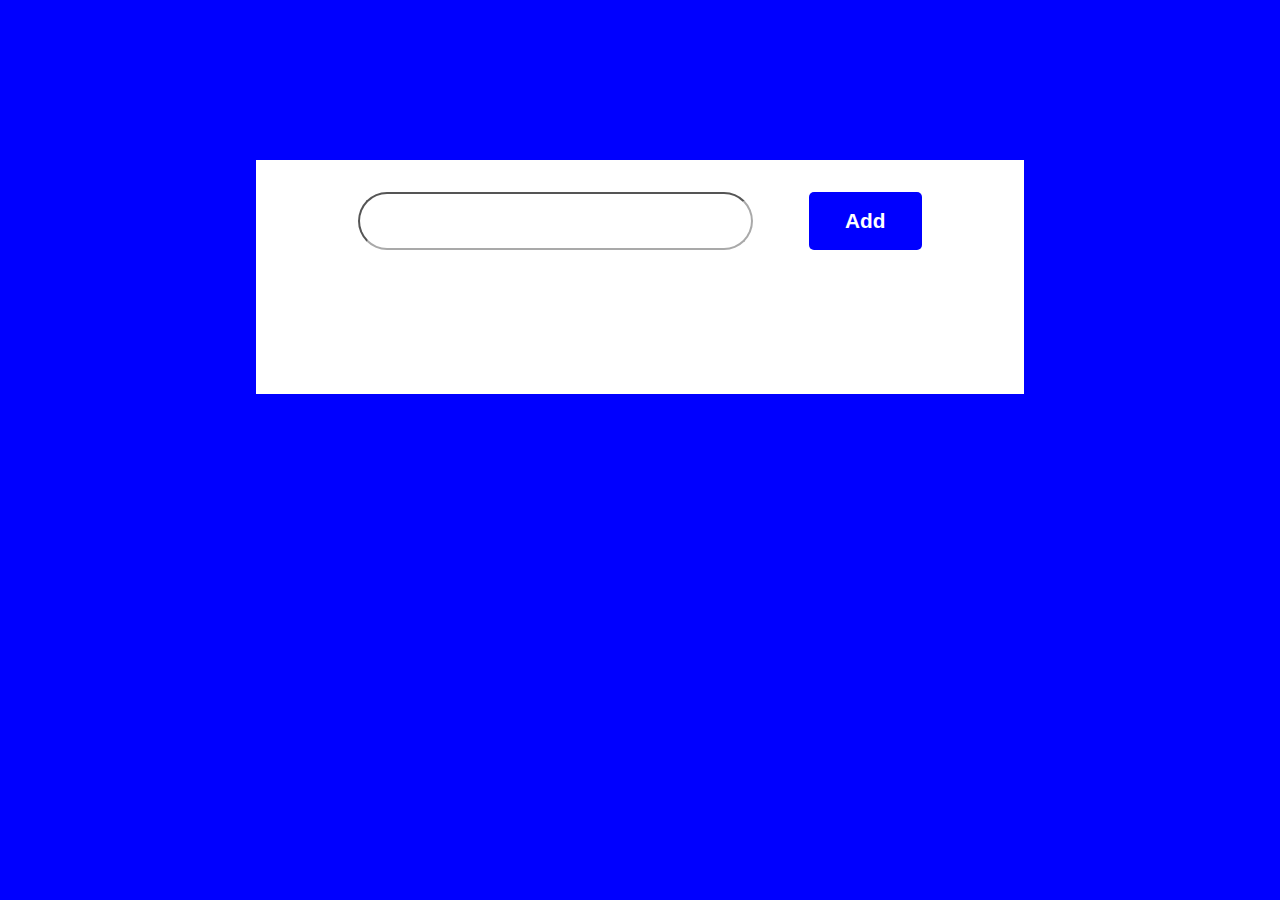
<file: index.html>
<!DOCTYPE html>
<html lang="en">
<head>
    <meta charset="UTF-8">
    <meta http-equiv="X-UA-Compatible" content="IE=edge">
    <meta name="viewport" content="width=device-width, initial-scale=1.0">
    <title>My Todo List</title>
    <link rel="stylesheet" href="css/styles.css">
</head>
<body>

    <div class="container">

        <div class="newTask">
            <input type="text" />
            <button id="push">Add</button>
        </div><!-- .newTask -->

        <div class="tasks"></div>

    </div><!-- .container -->
    
    <script src="js/app.js"></script>
</body>
</html>
</file>
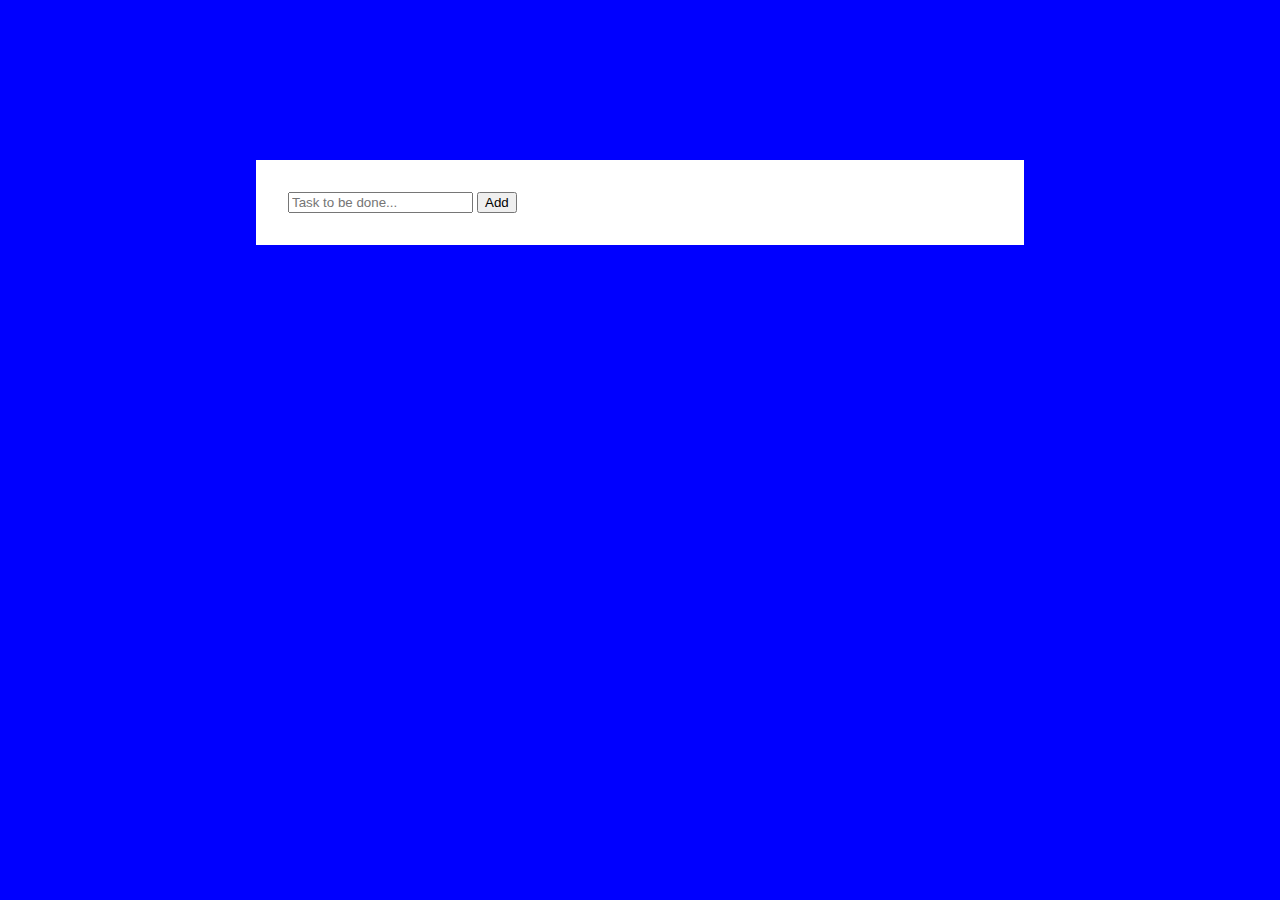
<file: his_task.html>
<!DOCTYPE html>
<html lang="en">
<head>
    <meta charset="UTF-8">
    <meta http-equiv="X-UA-Compatible" content="IE=edge">
    <meta name="viewport" content="width=device-width, initial-scale=1.0">
    <title>Todo List Challenge 01</title>
    <link rel="stylesheet" href="css/styles.css">
</head>
<body>
    <div class="container">

        <div id="newtask">
            <input type="text" placeholder="Task to be done...">
            <button id="push">Add</button>
        </div><!-- #newtask -->

        <div id="tasks"></div>

    </div><!-- .container -->

    <script src="js/app.js"></script>
</body>
</html>
</file>
<file: css/styles.css>
*,*::before,*::after {
    box-sizing: border-box;
}

body {
    background: blue;
    margin: 0;
}

.container {
    background: #fff;
    margin: 10em auto;
    padding: 2em 2em;
    width: 60%;
}

.newTask {
    display: flex;
    justify-content: space-between;
    width: 80%;
    margin: 0 auto;
}

.newTask input {
    width: 70%;
    border-color: darkgray;
    border-radius: 80px;
    font-size: 1.2rem;
    font-weight: 700;
    height: 3em;
}

.newTask input:focus {
    outline: none;
    border-color: gray;
}

.newTask button {
    background: blue;
    border: none;
    border-radius: 5px;
    color: #fff;
    cursor: pointer;
    font-size: 1.3rem;
    font-weight: 800;
    width: 20%;
}

.tasks {
    margin-top: 5em;
    padding: 1em 0em;
}

.task {
    background: grey;
    display: flex;
    justify-content: space-between;
    padding: 1.5em 1em;
    width: 100%;
}

.task span {
    font-size: 1.5rem;
    align-self: center;
    font-weight: 500;
    padding: .8em .5em;
    width: 70%;
}

.task button {
    background: red;
    border: none;
    border-radius: 5px;
    color: #fff;
    cursor: pointer;
    font-size: 1.3rem;
    font-weight: 600;
    padding: .8em 0em;
    width: 20%;
}
</file>
